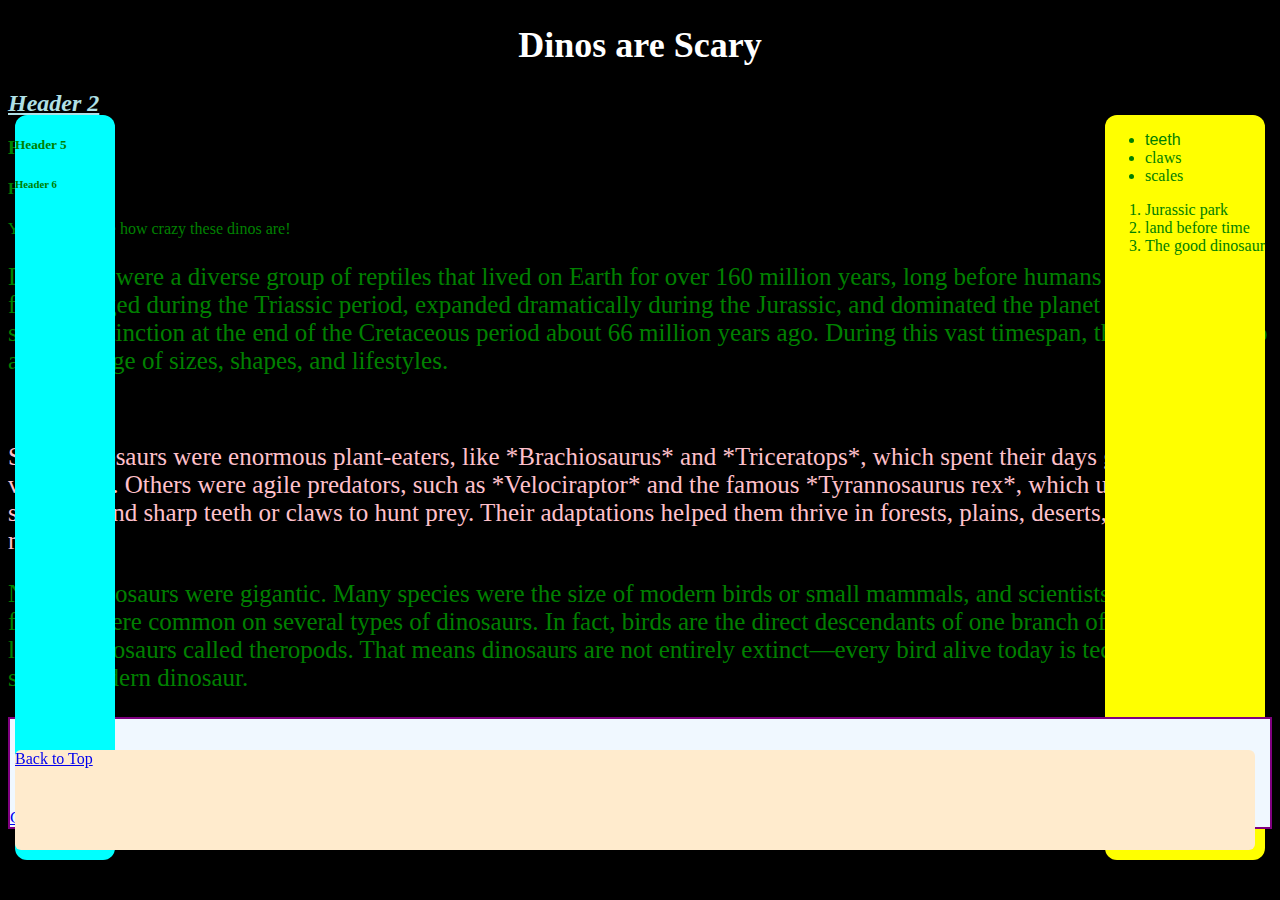
<file: index.html>
<!DOCTYPE html>
<html lang="en">

<head>
    <meta charset="UTF-8">
    <meta name="viewport" content="width=device-width, initial-scale=1.0">
    <title>Big Time Dinousaurs</title>
    <link rel="stylesheet" href="styles/styles.css">
</head>

<body style="color:green">
    <h1>Dinos are Scary</h1>
    <h2>Header 2</h2>
    <h3>Header 3</h3>
    <h4>Header 4</h4>
   
    <div class="lefty">
        <h5>Header 5</h5>
        <h6>Header 6</h6>
    </div>

   
   
    You won't belive how crazy these dinos are!

    <p>Dinosaurs were a diverse group of reptiles that lived on Earth for over 160 million years, long before humans
        appeared. They first emerged during the Triassic period, expanded dramatically during the Jurassic, and
        dominated the planet until their sudden extinction at the end of the Cretaceous period about 66 million years
        ago. During this vast timespan, they evolved into a wide range of sizes, shapes, and lifestyles.</p>
    
    <div class="righty">
        <ul>
        <li class="pretty">teeth</li>
        <li>claws</li>
        <li>scales</li>
    </ul>
    <ol>
        <li>Jurassic park</li>
        <li>land before time</li>
        <li>The good dinosaur</li>
    </ol>
    </div>
    <br>
    <p id="pinkparagraph">Some dinosaurs were enormous plant-eaters, like *Brachiosaurus* and *Triceratops*, which spent their days grazing
        on vegetation. Others were agile predators, such as *Velociraptor* and the famous *Tyrannosaurus rex*, which
        used their speed, strength, and sharp teeth or claws to hunt prey. Their adaptations helped them thrive in
        forests, plains, deserts, and even polar regions.</p>
    <p>Not all dinosaurs were gigantic. Many species were the size of modern birds or small mammals, and scientists now
        know that feathers were common on several types of dinosaurs. In fact, birds are the direct descendants of one
        branch of feathered, two-legged dinosaurs called theropods. That means dinosaurs are not entirely extinct—every
        bird alive today is technically a small, modern dinosaur.</p>
<div class="footer">
        <a href="#top">Back to Top</a>
</div>
<div class="common">
    <h1 id="top">dinosaurs are scary</h1>
    <a href="content.html">Click here for cool dinosaur photos</a>
</div>


</body>

</html>
</file>
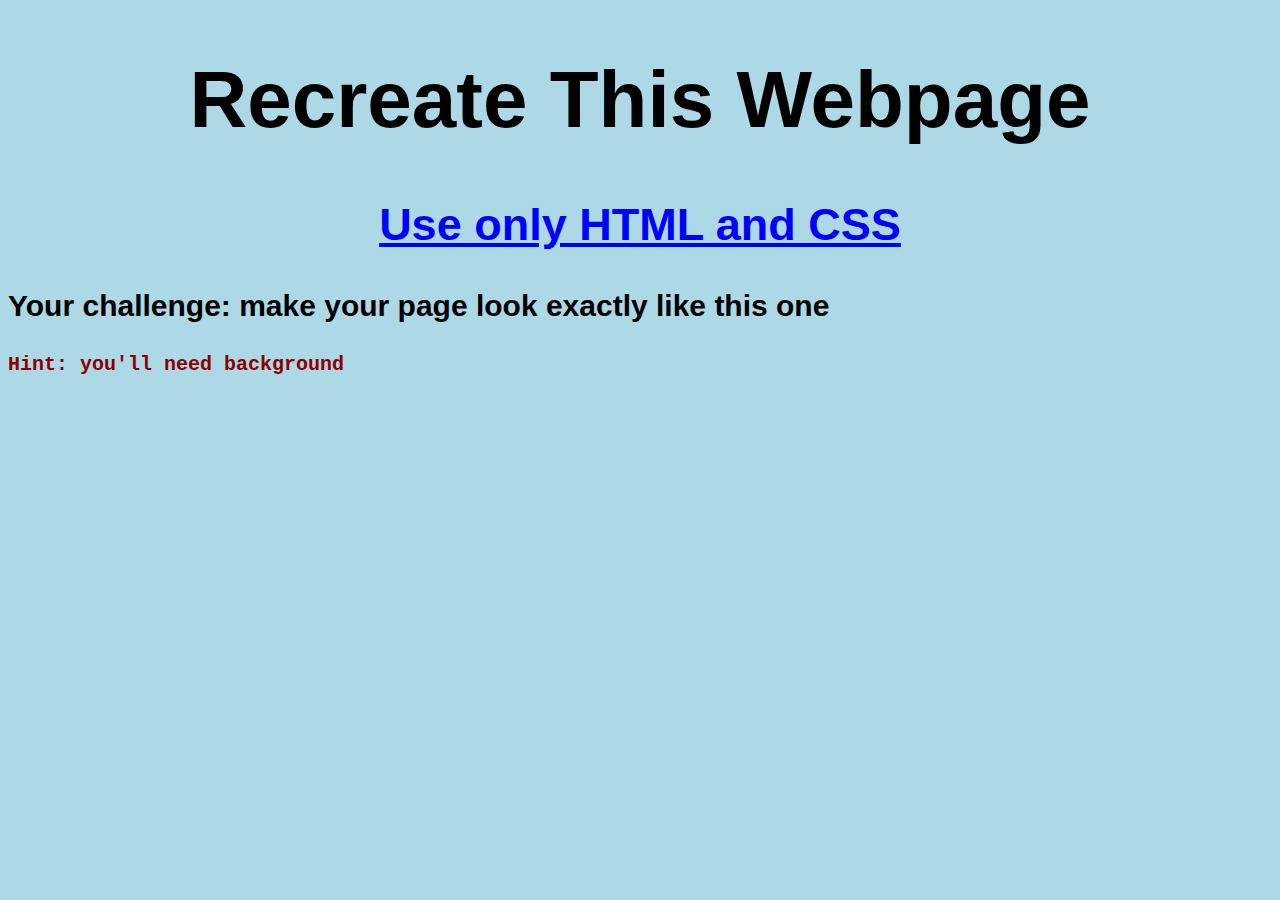
<file: newpage.html>
<!DOCTYPE html>
<html lang="en">
<head>
    <meta charset="UTF-8">
    <meta name="viewport" content="width=device-width, initial-scale=1.0">
    <title>Document</title>
    <link rel="stylesheet" href="styles/newstyles.css"

<head>
<body>
    <h1>Recreate This Webpage</h1>
<H2>Use only HTML and CSS</H2>
<H3>Your challenge: make your page look exactly like this one</H3>
<h4> Hint: you'll need background</h4>


</body>
</html>
</file>
<file: styles/styles.css>
body{
background-color: black;
color:yellow

}

h1{
font-size: 36px;
color:white;
text-align: center;
}
h2{
    color: powderblue;
    text-decoration: underline;
    font-style: italic;
    font-weight: bold;
}
p{
font-size: 25px;
}

/*This is how to comment*/  
#pinkparagraph{
    color: pink;
}
.pretty{
    font-family: 'Lucida Sans', 'Lucida Sans Regular', 'Lucida Grande', 'Lucida Sans Unicode', Geneva, Verdana, sans-serif;
}
.common {
    background-color: aliceblue;
    border: 2px solid purple;
    Position: relative;
}
.lefty {
    z-index: 2;
    top: 115px;
    left: 15px;
    width: 100px;
    bottom: 40px;
    background-color: aqua;
    border-radius: 12px;
    position: absolute
}

.righty {
    top: 115px;
    right: 15px;
    width: 100;
    bottom: 40px;
    background-color: yellow;
    border-radius: 12px;
    position: absolute
}

.footer {
    z-index: 4;
bottom: 50px;
height: 100px;
left: 15px;
right: 25px;
position: fixed;
background-color: blanchedalmond;
border-radius: 6px;


}
</file>
<file: styles/newstyles.css>
body{
background-color: lightblue;
font-family: Arial, Helvetica, sans-serif;

}

H1{
font-size: 80px;
text-align: center;
}
H2{
font-size: 45px;
    color: blue;
text-align: center;
text-decoration: underline;

}
h3{
font-size: 30px;

}
h4{
font-family: 'Courier New', Courier, monospace;
color: darkred;
font-size: 20px;

}
</file>
